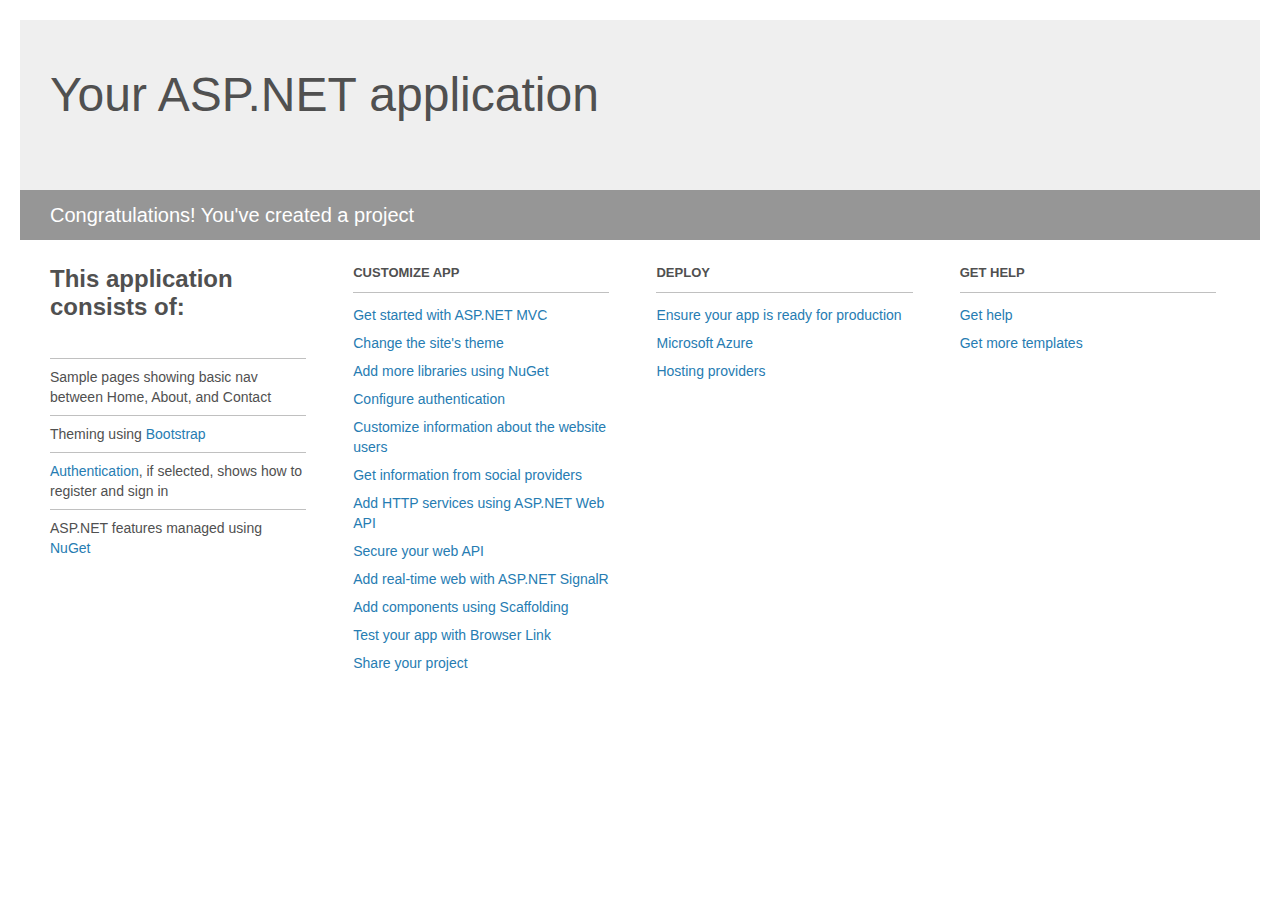
<file: WebApplication1/WebApplication1/Project_Readme.html>
﻿<!DOCTYPE html>
<html lang="en">
<head>
    <meta charset="utf-8" />
    <title>Your ASP.NET application</title>
    <style>
        body {
            background: #fff;
            color: #505050;
            font: 14px 'Segoe UI', tahoma, arial, helvetica, sans-serif;
            margin: 20px;
            padding: 0;
        }

        #header {
            background: #efefef;
            padding: 0;
        }

        h1 {
            font-size: 48px;
            font-weight: normal;
            margin: 0;
            padding: 0 30px;
            line-height: 150px;
        }

        p {
            font-size: 20px;
            color: #fff;
            background: #969696;
            padding: 0 30px;
            line-height: 50px;
        }

        #main {
            padding: 5px 30px;
        }

        .section {
            width: 21.7%;
            float: left;
            margin: 0 0 0 4%;
        }

            .section h2 {
                font-size: 13px;
                text-transform: uppercase;
                margin: 0;
                border-bottom: 1px solid silver;
                padding-bottom: 12px;
                margin-bottom: 8px;
            }

            .section.first {
                margin-left: 0;
            }

                .section.first h2 {
                    font-size: 24px;
                    text-transform: none;
                    margin-bottom: 25px;
                    border: none;
                }

                .section.first li {
                    border-top: 1px solid silver;
                    padding: 8px 0;
                }

            .section.last {
                margin-right: 0;
            }

        ul {
            list-style: none;
            padding: 0;
            margin: 0;
            line-height: 20px;
        }

        li {
            padding: 4px 0;
        }

        a {
            color: #267cb2;
            text-decoration: none;
        }

            a:hover {
                text-decoration: underline;
            }
    </style>
</head>
<body>

    <div id="header">
        <h1>Your ASP.NET application</h1>
        <p>Congratulations! You've created a project</p>
    </div>

    <div id="main">
        <div class="section first">
            <h2>This application consists of:</h2>
            <ul>
                <li>Sample pages showing basic nav between Home, About, and Contact</li>
                <li>Theming using <a href="http://go.microsoft.com/fwlink/?LinkID=615519">Bootstrap</a></li>
                <li><a href="http://go.microsoft.com/fwlink/?LinkID=615520">Authentication</a>, if selected, shows how to register and sign in</li>
                <li>ASP.NET features managed using <a href="http://go.microsoft.com/fwlink/?LinkID=320756">NuGet</a></li>
            </ul>
        </div>

        <div class="section">
            <h2>Customize app</h2>
            <ul>
                <li><a href="http://go.microsoft.com/fwlink/?LinkID=615541">Get started with ASP.NET MVC</a></li>
                <li><a href="http://go.microsoft.com/fwlink/?LinkID=615523">Change the site's theme</a></li>
                <li><a href="http://go.microsoft.com/fwlink/?LinkID=615524">Add more libraries using NuGet</a></li>
                <li><a href="http://go.microsoft.com/fwlink/?LinkID=615542">Configure authentication</a></li>
                <li><a href="http://go.microsoft.com/fwlink/?LinkID=615526">Customize information about the website users</a></li>
                <li><a href="http://go.microsoft.com/fwlink/?LinkID=615527">Get information from social providers</a></li>
                <li><a href="http://go.microsoft.com/fwlink/?LinkID=615528">Add HTTP services using ASP.NET Web API</a></li>
                <li><a href="http://go.microsoft.com/fwlink/?LinkID=615529">Secure your web API</a></li>
                <li><a href="http://go.microsoft.com/fwlink/?LinkID=615530">Add real-time web with ASP.NET SignalR</a></li>
                <li><a href="http://go.microsoft.com/fwlink/?LinkID=615531">Add components using Scaffolding</a></li>
                <li><a href="http://go.microsoft.com/fwlink/?LinkID=615532">Test your app with Browser Link</a></li>
                <li><a href="http://go.microsoft.com/fwlink/?LinkID=615533">Share your project</a></li>
            </ul>
        </div>

        <div class="section">
            <h2>Deploy</h2>
            <ul>
                <li><a href="http://go.microsoft.com/fwlink/?LinkID=615534">Ensure your app is ready for production</a></li>
                <li><a href="http://go.microsoft.com/fwlink/?LinkID=615535">Microsoft Azure</a></li>
                <li><a href="http://go.microsoft.com/fwlink/?LinkID=615536">Hosting providers</a></li>
            </ul>
        </div>

        <div class="section last">
            <h2>Get help</h2>
            <ul>
                <li><a href="http://go.microsoft.com/fwlink/?LinkID=615537">Get help</a></li>
                <li><a href="http://go.microsoft.com/fwlink/?LinkID=615538">Get more templates</a></li>
            </ul>
        </div>
    </div>

</body>
</html>
</file>
